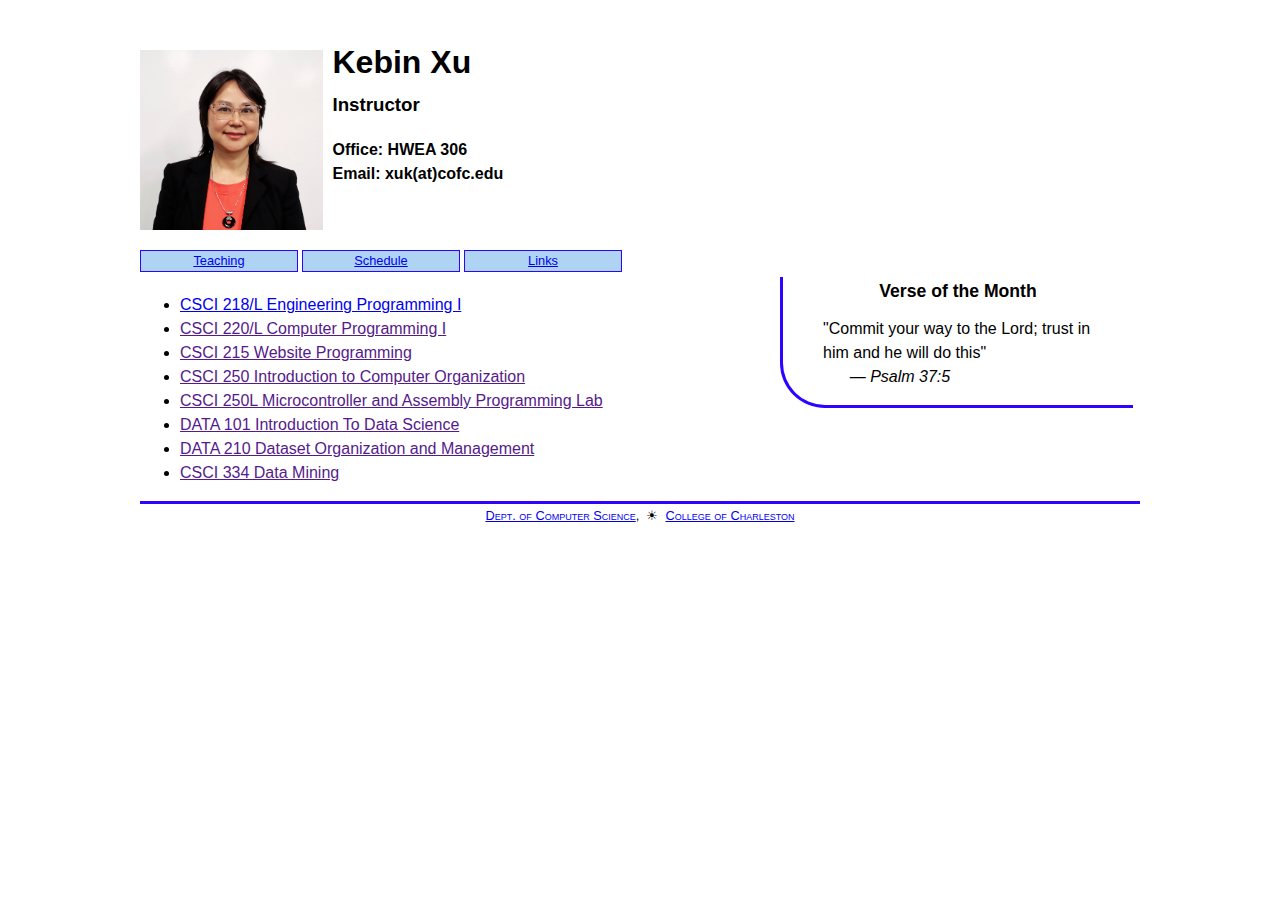
<file: index.htm>
<!DOCTYPE html>
<html>
   <head>
 
      <meta charset="UTF-8" />
	  <meta name="author"  content="Kebin Xu" />
	  <meta name="description"  content="Kebin Xu's homepage" />
	  <meta name="keywords"  content="computer science"  />
      <title>Kebin's Home Page</title>
      <link href="camstyles.css" rel="stylesheet" type="text/css" />
   </head>
   

   <body>

      <header>
         <img src="img/CSCI301_Asmall.jpg" alt="Kebin Xu"  />
		 <section id="bb">
		<h1>Kebin Xu </h1>
		<h3> Instructor</h3>
		<h4> Office: HWEA 306 <br>			
	Email: xuk(at)cofc.edu
		</h4>
		</section>
      </header>
	<nav>
     <ul>
        <li><a href="index.htm" >Teaching</a></li>
        <li><a href="schedule1.htm" >Schedule</a></li>
        <li><a href="links.htm" >Links</a></li>
     </ul>
   </nav>
      <section>


<ul>
   
   
  
	<li><a href="https://xukate.github.io/CSCI218/">CSCI 218/L Engineering Programming I</a></li>
   <li><a href="">CSCI 220/L Computer Programming I </a></li>
   <li><a href="">CSCI 215 Website Programming</a></li>
   <li><a href="">CSCI 250 Introduction to Computer Organization </a></li>
   <li><a href="">CSCI 250L Microcontroller and Assembly Programming Lab</a></li>
   <li><a href="">DATA 101 Introduction To Data Science</a></li>
   <li><a href="">DATA 210 Dataset Organization and Management</a></li>
   <li><a href="">CSCI 334 Data Mining</a></li>
  

	
</ul>
      </section>

      <aside>
	 
         <h1><b>Verse of the Month</b></h1>
	  <blockquote>	  
 "Commit your way to the Lord;
    trust in him and he will do this" 
	<br> &nbsp; &nbsp; &nbsp;
	&#8212; <cite>Psalm 37:5</cite>
	
	</blockquote>
	


      </aside>

      <footer>
         <address>
            <a href="https://compsci.cofc.edu/">Dept. of Computer Science</a>, 
		&nbsp;&#9728;&nbsp;	<a href="https://cofc.edu/">College of Charleston</a>
         </address>
      </footer>

   </body>



<script>
  
   
   function onClickBakery(){
     var foodList = ["mis","snailClose","caterpillar1","tiramisu", "braidBread1", "moonCake","spiralCake","butterflyer1","caterpillarClose",
     "butterfly2","spiralCake2","flower","mangoPutting","snailBread"];
     var bakery = randomN(8,foodList);
   
     onClickFood('bakery/',bakery);
 
   }
   function randomN(n,items) {
    if (n <= items.length)
    {
      var newItems = [];
      var nItems = [...items];
      for (var i = 0; i< n; i++) {
        var newItem = nItems.splice(Math.floor(Math.random()*nItems.length),1);
        newItems[i] = newItem;

      }
      return newItems;
    }
  }
  function onClickFood(path,foodList)
{
// Loop to fill-in the innerHTML text of each of the above blank <p> elements
  // so each shows the name of a bakery taken from our list of foods.

  // (1) Declare list variable foodList that contains strings 
  
  //console.log(foodList.length);
  
// (2) Declare variable pList to be assigned list of all elements whose tag name is "p".
  var pList = document.getElementsByTagName('p');

  // (3) Declare variable imgList to be assigned list of all elements whose tag name is "img".
  var imgList = document.getElementsByTagName('img');
// (4) Declare and initialize a loop counter variable i to begin at 0.
  var i = 0;
  
// Begin a while loop that will visit each element in the list 
  while ( i< foodList.length) {


   // (4a) Assign the innerHTML attribute of each pList element to
   //      be equal to one of the string values in foodList.
   //      Use the same loop counter variable i to select into both lists
   //      pList and foodList.

   pList[i].innerHTML = foodList[i];
   console.log(foodList[i]);
   // (4b) change the src attribute of
      //  each imgList[i] to be equal to animalList[i] + ".png"
      //We need to append the PNG extension to form a proper image filename.

      imgList[i].src = path + foodList[i] + ".jpg";
      //imgList[i].onmouseover = bigPic(this);

   // (4c) Increment loop counter variable i 
   i ++;
  }
}

</script>

</html>
</file>
<file: camstyles.css>
/* Section Styles */

body {
margin: 0px auto;
padding: 0px;
line-height: 1.5em;
width: 98%;
max-width: 1000px;
min-width: 250px;
font-family: Verdana, Geneva, sans-serif
}

header {
margin-top: 50px;
width: 100%;
text-align: left;
height: 200px;
}

header img {
float: left;
	max-width: 30%;
	max-height: 90%;
}
header #bb{ 
margin-left: 10px;
float: left;
text-align: left
width:  60%;}

nav {
display: block;
float:clear;
width: 100%;
}

section nav {
font-size: 0.9em;
text-align: center;
padding-bottom: 20px;
}


nav ul {
list-style-type: none;
margin: 0px;
padding: 0px;
font-size: 0.8em;
}

nav ul li {
display: block;
float: left;
width: 15.6%;
height: 20px;
text-align: center;
border: 1px solid #2d04ff;
background-color: #afd3f3;
line-height: 1.5em;
margin: 0px 4px 5px 0px;
}

section {
width: 64%;
float: left;
}

section.full {
width: 100%;
}

section p {
font-size: 1.1em;
margin: 0px 20px 10px 0px;
}

section.full h1 {
text-align: right;
font-size: 2em;
letter-spacing: 0.1em;
}

section.full p {
font-size: 0.9em;
margin: 0px 0px 30px 0px;
}

section.full article h1 {
font-size: 1.1em;
text-align: left;
letter-spacing: 0.5em;
font-weight: normal;
margin: 0px 0px 5px 0px;
color: #2d04ff;
}

section.full article figure {
display: block;
width: 100%;
margin-bottom: 10px;
}

section.full article figure img {
display: block;
margin: 0px auto;
}


aside {
float: left;
width: 35%;
border-left: 3px solid #2d04ff;
border-bottom: 3px solid #2d04ff;
border-radius: 0px 0px 0px 45px;
-moz-border-radius: 0px 0px 0px 45px;
-webkit-border-bottom-left-radius: 45px;
}

aside h1 {
font-size: 1.1em;
font-weight: normal;
text-align: center;
margin: 5px 0px;
line-height: 1.1em;
}

aside figure {
display: block;
width: 90%;
margin: 0px auto;
}

aside figure img {
display: block;
margin: 0px auto;
box-shadow:10px 10px 20px #000000;
-webkit-box-shadow:10px 10px 20px #000000;
-moz-box-shadow: 10px 10px 20px #000000;
}

aside figure figcaption {
display: block;
width: 100%;
margin: 10px auto 0px;
line-height: 1em;
text-align: center;
font-style: italic;
font-size: 0.7em;
}

aside li {
font-size: 0.8em;
line-height: 1.1em;
}

footer {
display: block;
width: 100%;
clear: left;
text-align: center;
margin-top: 5px;
}

footer address {
display: block;
width: 100%;
clear: left;
font-size: 0.8em;
font-style: normal;
font-variant: small-caps;
margin-top: 20px;
border-top: 3px solid #2d04ff;
}


/* Block Styles */
h1, h2, h3, h4, h5, h6 {
font-family: Arial, Helvetica, sans-serif;
}

header h1 {
margin: 1em 0em;
font-size: 2em;
}

h2 {
margin: 1em 0em;
font-size: 1.5em;
}

header h1 {
margin: 0px;
}

header h2 {
font-size: 1.2em;
font-style: italic;
margin: 0em;
padding-bottom: 0.5em;
border-bottom:1px black solid;
}

article p {
margin: 0.2em 0.9em 0.7em 0em;
}

article ul {
margin: 0.1em 0.8em 0.5em;
}

article ul li {
margin-right: 0.5em;
}

aside h2 {
text-align: center;
}

aside p {
font-size: 0.8em;
margin: 0px 0.7em;
}

section.full h2 {
width: 100%;
font-size: 1.5em;
margin:50px 0px 0px 0px;
border-top: 2px solid rgb(172, 172, 172);
clear: left;
float: left;
}


dl {
font-size: 0.9em;
margin: 0px;
margin-left: 60px;
clear: left;
float: left;
}

dt b {
font-size: 1.1em;
}

section.full div {
clear: left;
padding-top: 30px;
padding-bottom: 30px;
}

img {
border-width: 0px;
}
</file>
